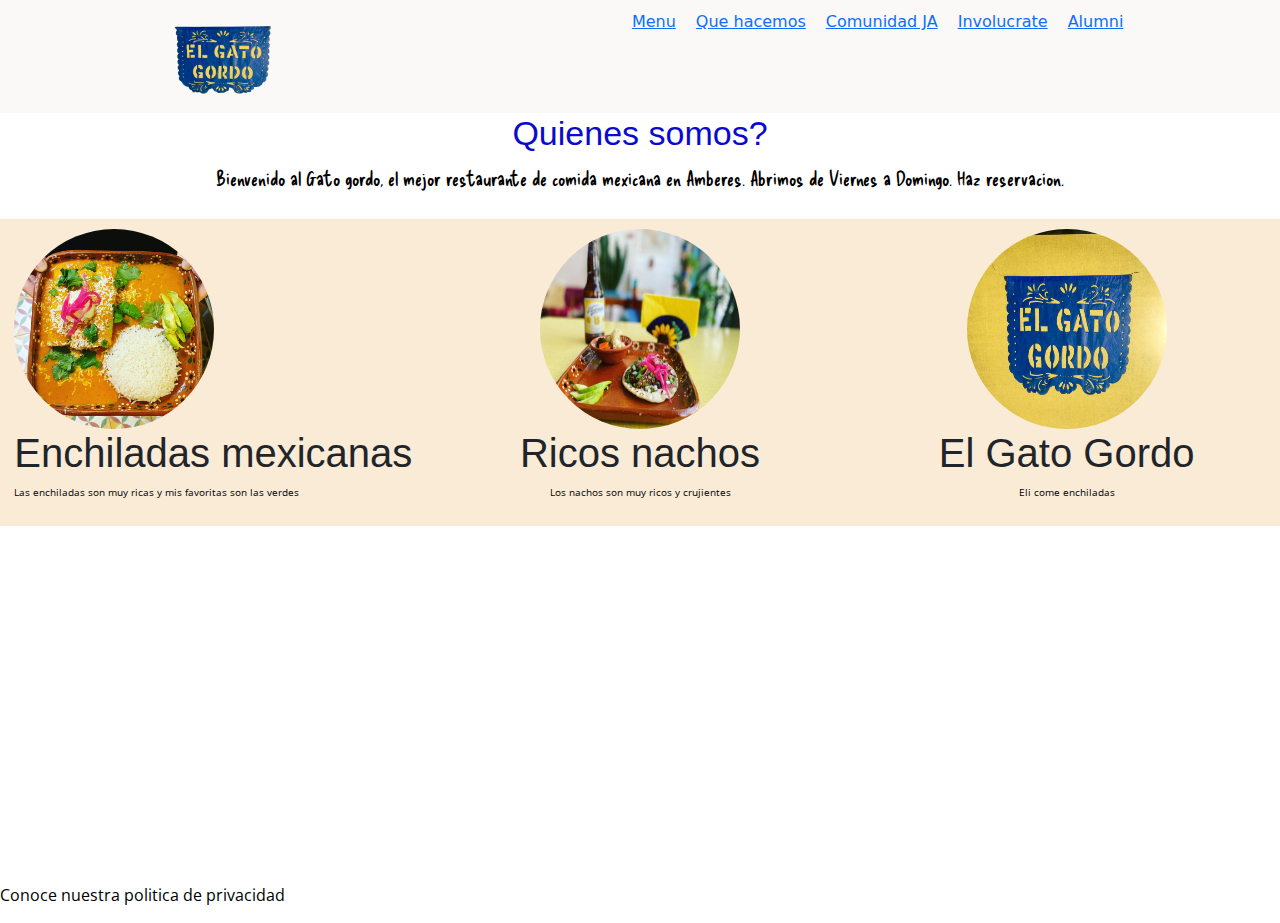
<file: index.html>
<!DOCTYPE html>
<html lang="en">
<head>
    <meta charset="UTF-8">
    <meta name="viewport" content="width=device-width, initial-scale=1.0">
    <title>Miprimercodigo</title>
    <link rel="stylesheet" href="style.css">
    <link href="https://cdn.jsdelivr.net/npm/bootstrap@5.3.3/dist/css/bootstrap.min.css" rel="stylesheet" integrity="sha384-QWTKZyjpPEjISv5WaRU9OFeRpok6YctnYmDr5pNlyT2bRjXh0JMhjY6hW+ALEwIH" crossorigin="anonymous">
</head>
<body>
    <header>
        <div>
        <img src="./imagenes/GATO/logo.png" alt="">
    </div>
        <nav>
            <ul>
                <a href="/menu.html"><li>Menu</li></a>
                <a href="#que hacemos"><li>Que hacemos</li></a>
                <a href="https://www.jamexico.org.mx/centros"><li>Comunidad JA</li></a> 
                <a href="https://www.jamexico.org.mx/services-1"><li>Involucrate</li></a>
                <a href="https://gatheralumni.org/"><li>Alumni</li></a>
            </ul>
        </nav>
</header>
    <div class="presentacion">
        <h1>Quienes somos?</h1>
        <p>Bienvenido al Gato gordo, el mejor restaurante de comida mexicana en Amberes.
            Abrimos de Viernes a Domingo. Haz reservacion.
        </p>
    </div>

    <div class="main">
    <div class="caja">
        <picture>
            <img src="./imagenes/GATO/261644226_435926824555030_5129754544380193626_n.jpg" alt="enchiladas mexicanas">
            <H1>Enchiladas mexicanas</H1>
            <p>Las enchiladas son muy ricas y mis favoritas son las verdes</p>
    </div>

    <div class="caja">
        <img src="./imagenes/GATO/287662791_554943955986649_1213247710347238263_n.jpg" alt="nachos">
        <h1>Ricos nachos</h1>
        <p>Los nachos son muy ricos y crujientes</p>
    </div>

    <div class="caja">
        <img src="./imagenes/GATO/9d268a5d-ed40-4881-92ee-298e44d2ad4c.jpg" alt="el gato gordo">
        <H1>El Gato Gordo</H1>
        <p>Eli come enchiladas</p>
    </div>
    </div>

    <div id="que hacemos">        
        <iframe src="https://www.google.com/maps/embed?pb=!1m18!1m12!1m3!1d2498.824059022408!2d4.40246819999999!3d51.2223167!2m3!1f0!2f0!3f0!3m2!1i1024!2i768!4f13.1!3m3!1m2!1s0x47c3f79c045beb13%3A0x138fe8b8104f9613!2sEl%20Gato%20Gordo!5e0!3m2!1snl!2sbe!4v1707990916447!5m2!1snl!2sbe" width="500" height="350" style="border:0;" allowfullscreen="" loading="lazy" referrerpolicy="no-referrer-when-downgrade"></iframe>
        <iframe width="500" height="350" src="https://www.youtube.com/embed/3CSiNW0LB90?si=7Aw3XEDHXvBTyvj8" title="YouTube video player" frameborder="0" allow="accelerometer; autoplay; clipboard-write; encrypted-media; gyroscope; picture-in-picture; web-share" allowfullscreen></iframe>
    </div>
    <footer>
        <p> Conoce nuestra politica de privacidad</p>
    </footer>
    <script src="https://cdn.jsdelivr.net/npm/bootstrap@5.3.3/dist/js/bootstrap.bundle.min.js" integrity="sha384-YvpcrYf0tY3lHB60NNkmXc5s9fDVZLESaAA55NDzOxhy9GkcIdslK1eN7N6jIeHz" crossorigin="anonymous"></script>
</body>
</html>
</file>
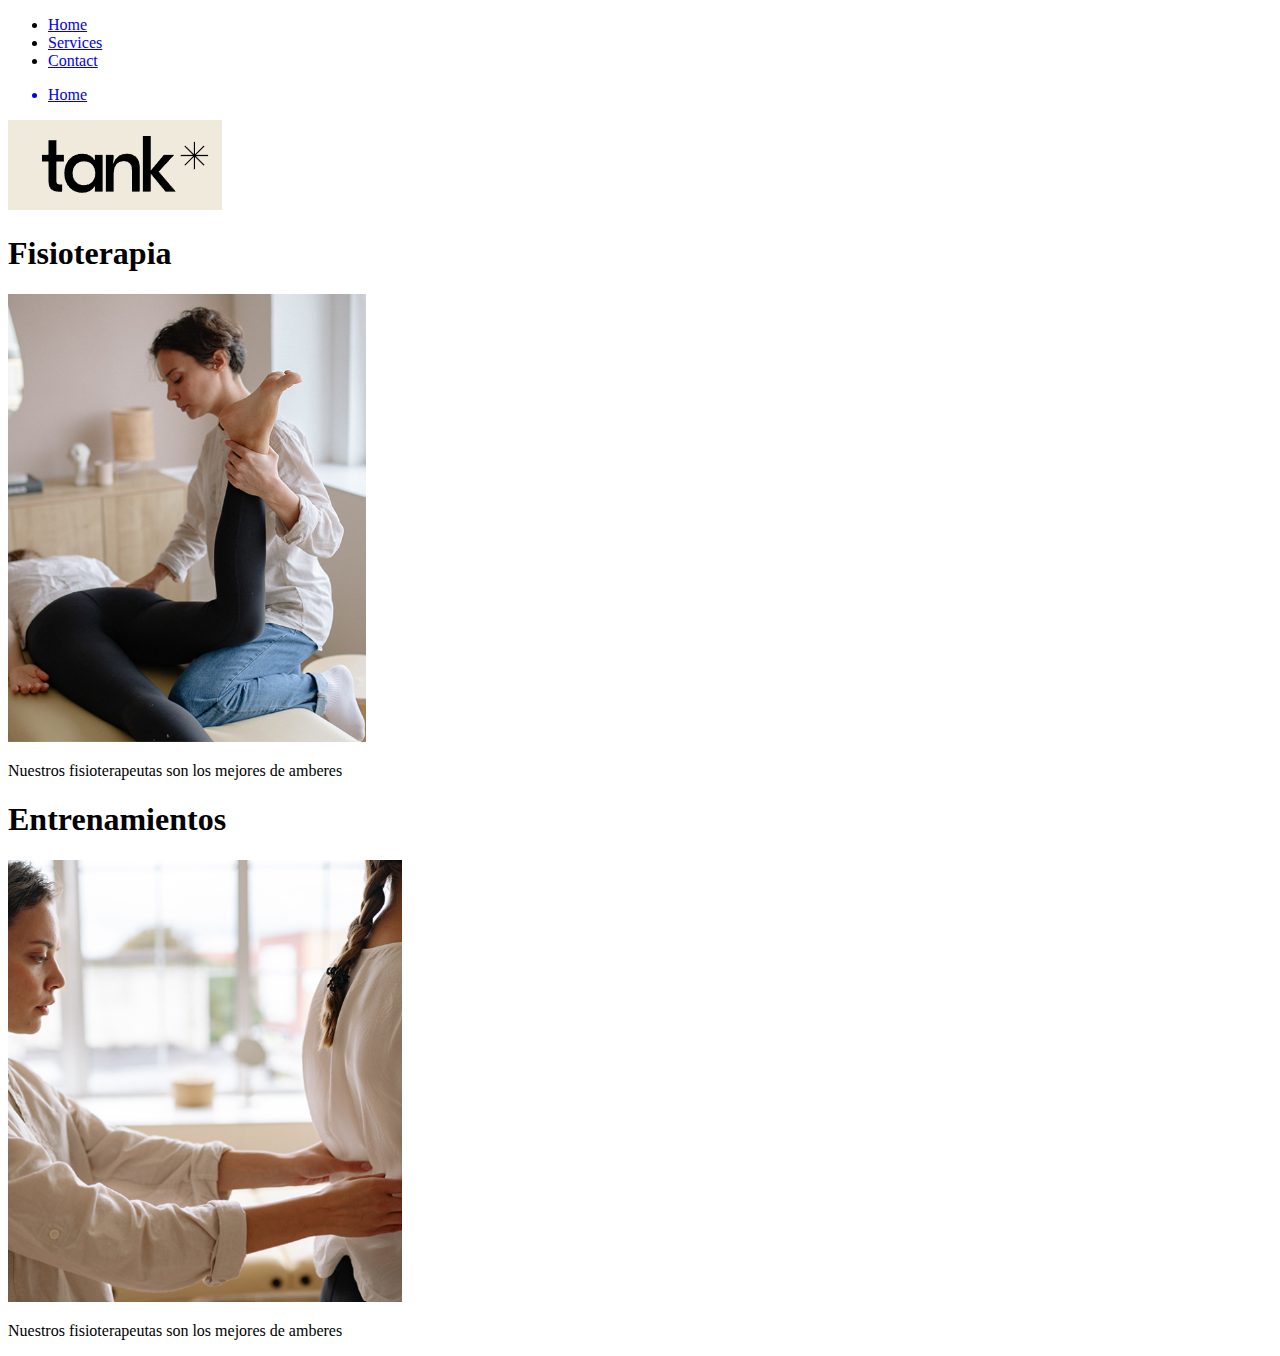
<file: hola.html>
<!DOCTYPE html>
<html lang="en">
<head>
    <meta charset="UTF-8">
    <meta name="viewport" content="width=device-width, initial-scale=1.0">
    <title>Document</title>
</head>
<body>
    <ul>
        <li><a href="https://www.jamexico.org.mx/">Home</a></li>
        <li><a href="https://www.jamexico.org.mx/">Services</a></li>
        <li><a href="https://www.jamexico.org.mx/">Contact</a></li>
    </ul>
    <ul>
        <a href="https://www.jamexico.org.mx/"><li>Home</li></a>
    </ul>
    <header>
        <img src="./imagenes/TANK/logotank.png" alt="logo Tank">
    </header>
    <h1>Fisioterapia</h1>
    <img src="./imagenes/TANK/1tank.png" alt="fisioterapeuta con paciente">
    <p>Nuestros fisioterapeutas son los mejores de amberes</p>
    
    <h1>Entrenamientos</h1>
    <img src="./imagenes/TANK/2tank.png" alt="fisioterapeuta con paciente">
    <p>Nuestros fisioterapeutas son los mejores de amberes</p>


    
</body>
    

</html>
</file>
<file: style.css>
@import url('https://fonts.googleapis.com/css2?family=Delicious+Handrawn&family=Montserrat:ital,wght@0,100..900;1,100..900&family=Open+Sans:ital,wght@0,300..800;1,300..800&family=Roboto:ital,wght@0,100;0,300;0,400;0,500;0,700;0,900;1,100;1,300;1,400;1,500;1,700;1,900&display=swap');
header{
    background-color:rgb(250, 249, 248);
    width: 100%;
    display: flex;
    flex-direction: row;
    justify-content:space-around;
}
a{
    text-decoration: none;
}
header ul{
    list-style: none;
    display: flex;
    flex-direction: row;
}
header ul li{
    margin: 10px;
}

#que hacemos iframe{
    padding: 10px;
    margin: 10px;
}
img{
    width: 150px;
}

h1{
    font-size: 24px;
    color: rgb(10, 10, 207);
    justify-content: center;
    font-family: 'Gill Sans', 'Gill Sans MT', Calibri, 'Trebuchet MS', sans-serif;
}
p{
    font-size: 16PX;
    color: black;
    font-family: "Open Sans", sans-serif;
}
.main{
    display: flex;
    flex-direction: row;
    width: 100%;
    background-color: antiquewhite;
}
.caja{
    width: 100%;
    display: flex;
    justify-content: center;
    flex-direction: column;
    align-items: center;
    padding: 10px;
    margin: 10px,0,10px,0;
}
.caja img{
    width: 200px;
    height: 200px;
    border-radius: 50%;
}
.caja p{
    font-size: 10px;
    justify-content: first baseline;
    align-content: center;
}
.presentacion p{
    font-family: "Delicious Handrawn", cursive;
    font-size: 20px;
    color: black;
    padding: 10px;
    text-align: center;
}
.presentacion h1{
    font-size: 34px;
    color: rgb(10, 10, 207);
    font-family: 'Gill Sans', 'Gill Sans MT', Calibri, 'Trebuchet MS', sans-serif;
    display: flex;
    justify-content: center;
    margin: auto;
}

body{
    box-sizing: content-box;
    color: aqua;
}
</file>
